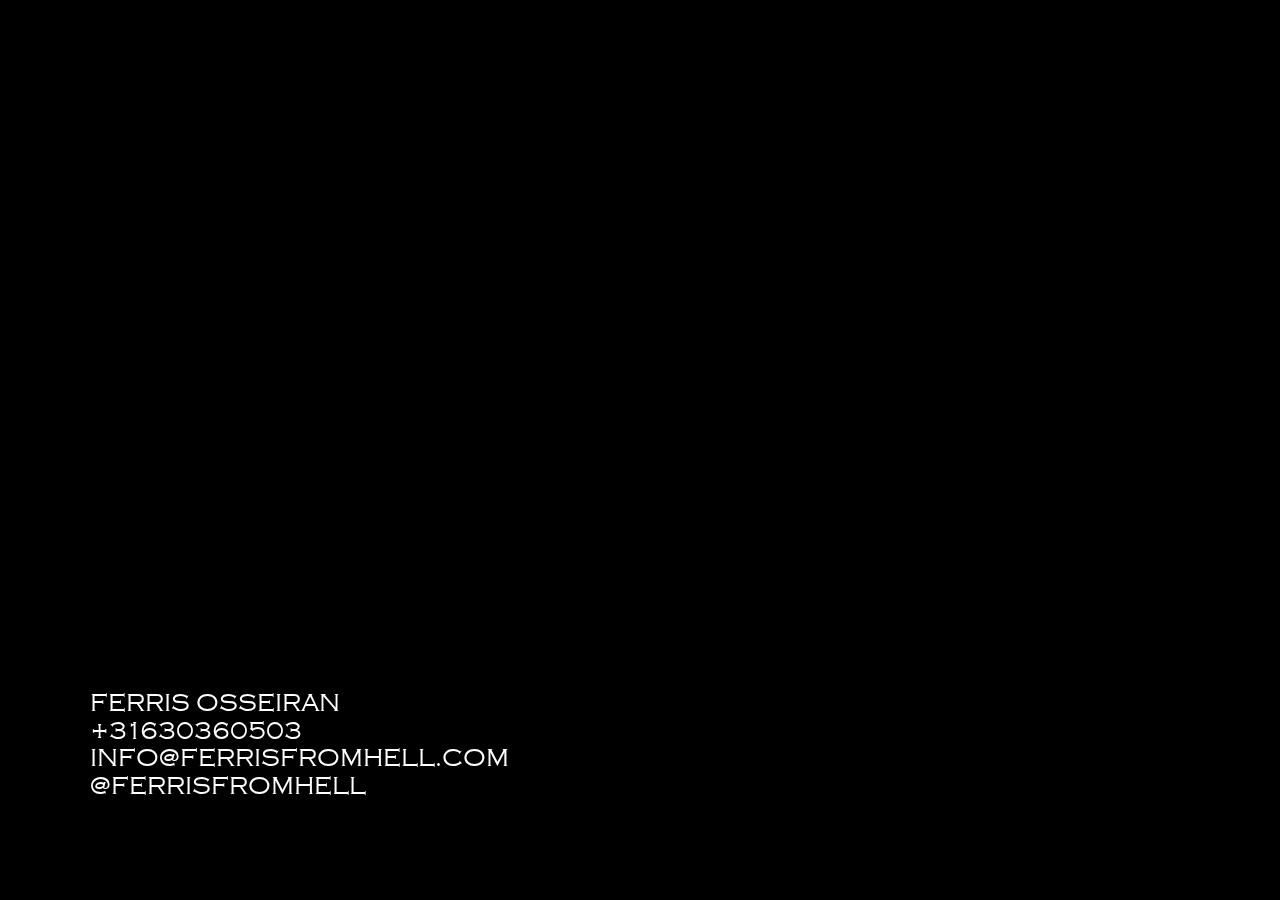
<file: contact.html>
<!DOCTYPE html>
<html lang="en">
<head>
    <link rel="stylesheet" href="stylesheets/contact.css">
    <meta charset="UTF-8">
    <title>Title</title>
    <script src="javascripts/libs/jquery-3.2.1.min.js"></script>
    <meta name="viewport" content="width=device-width, initial-scale = 1.0, maximum-scale=1.0, user-scalable=no" />
    <!-- Bootstrap & tether -->
    <script src="https://npmcdn.com/tether@1.2.4/dist/js/tether.min.js"></script>
    <link rel="stylesheet" href="https://maxcdn.bootstrapcdn.com/bootstrap/3.3.7/css/bootstrap.min.css">
    <script src="javascripts/libs/bootstrap.min.js"></script>
    <link rel="stylesheet" href="stylesheets/style.css">
    <script src="javascripts/contact.js"></script>

</head>
<body style="background:black;" >
<video playsinline autoplay muted loop id="bgvid">
    <source src="https://s3.eu-west-2.amazonaws.com/ferrisfromhell/bgContactMobile.mp4" type="video/mp4">
</video>
<!--<h1 class="title">FERRISFROMHELL </h1>-->
<h2 style="display:none" class="description">
    FERRIS OSSEIRAN</br>
    +31630360503</br>
    INFO@FERRISFROMHELL.COM</br>
    <a href="https://www.instagram.com/ferrisfromhell/">@FERRISFROMHELL</a>
</h2>
</body>
</html>
</file>
<file: stylesheets/contact.css>
body{
    background-color: black;
    margin:0;
    padding:0;
    height:100%;
    width:100%;

}

.title{
    font-family:gothic;
    color: white;
    margin:100px;
    font-size:70px;
}
.description{
    font-family:gothic;
    color: white;
    bottom: 10%;
    left:7%;
    font-size: 25px;
    position:fixed;
}


@font-face {
    font-family: "gothic";
    src: url(../images/Gothic.ttf) format("truetype");
}

@media only screen and (max-device-width: 480px) {
    /* For mobile phones: */
    .description{

        font-size:20px;
        bottom: 5%;
        /*width:50%;*/
        /*height:5%;*/
    }
}
</file>
<file: stylesheets/style.css>
#vid-bg{
    background-image: url(../images/bg.mp4);
    background-size: cover;
    background-attachment: fixed;
    position: fixed;
    min-width: 100%;
    width: 100%;
    min-height: 100%;

    top:0;
    left:0;
    bottom:0;
    right:0;
    background-position: center center;
    background-repeat: no-repeat;
    z-index: 0;
}
video#bgvid {
    position: fixed;
    top: 50%;
    left: 50%;
    min-width: 100%;
    min-height: 100%;
    width: auto;
    height: auto;
    z-index: -100;
    -ms-transform: translateX(-50%) translateY(-50%);
    -moz-transform: translateX(-50%) translateY(-50%);
    -webkit-transform: translateX(-50%) translateY(-50%);
    transform: translateX(-50%) translateY(-50%);
    background: black;
    background-size: cover;
}
.photo-logo, .video-logo, .contact-logo{
    z-index: -1;
    position:relative;
    width: 250px;
    max-width:300px;

}
.soon-logo-photo, .soon-logo-video{
    z-index: -1;
    position:relative;
    width: 250px;
    max-width:300px;
    -webkit-transform: translateY(-100%);
    -moz-transform: translateY(-100%);
    -ms-transform: translateY(-100%);
    -o-transform: translateY(-100%);
    transform: translateY(-100%);

 }

.imagesBLOCK{
    -ms-transform: translateX(2000px) translateY(0px);
    -moz-transform: translateX(2000px) translateY(0px);
    -webkit-transform: translateX(2000px) translateY(0px);
    transform: translateX(2000px) translateY(0px);
}

#big-logo{
    width:100%;
    height:82%;
    min-height:50px;
    right:0;
    padding:100px 25% 0px 25%;
}
a, a:link, a:visited, a:focus, a:hover, a:active{
    color:white;
    text-decoration:none;
    /*padding: 0px 50px;*/
}

.menu-logo{
    height: auto;
    width:100%;

    /*min-width: 200px;*/
    /*max-width: 300px;*/
}

.start-menu-item{
    height: 100%;
    margin:15px 0;
    padding: 20px 0 ;
    vertical-align: middle;
}

#content{

    position: fixed;
    width:auto;
    height:auto;
    top:0;
    bottom:0;
    left:0;
    right:0;
}
.video-logo{

}
#start-menu
{
    background-color: rgba(0, 0, 0, 0);
    font-size: 30px;
    text-align: center;
    top: 50%;
    min-width:100%;
    position:absolute;
    height:auto;
    padding: 0 13%;

    transform: translateY(-50%);
}

.imagesWrapper{
    background-color: rgba(0, 0, 0, 0);
	position:absolute;
	display:block;
    min-height:100%;
	width: 100%;
  	height: 100%;
    z-index: 20;
	background-size: cover;
}

#imageoverlay{
    top:0px;
    background-color: rgba(0, 0, 0, 0.7);
    position: fixed;
    display:none;
    min-height:100%;
    width: 100%;
    height: 0%;
    z-index: 10;

}
@font-face {
    font-family: "gothic";
    src: url(../images/Gothic.ttf) format("truetype");
}
#image{
    padding: 20px;
    text-align: center;
}

#images{
    z-index: 200;
    background-color: rgba(0, 0, 0, 0);
}
html{
    width:auto;
    height:auto;
    top:0;
    bottom:0;
    left:0;
    right:0;
}
body{


	min-height:100%;
	min-width:100%;
    overflow-y: hidden;
    overflow-x: hidden;
}

body {
background: #000000;
padding:0;
margin:0;}

footer{
    bottom: 0;
    height: 50px;
    border-radius:10px;
    left: 0px;
    position: absolute;
    padding:10px;

    background-color: rgba(0, 0, 0, 0.7);
}

#insta-icon{
    height:30px;
    width:30px;
    border-radius: 5px;

}


@media only screen and (max-width: 768px) {
    /* For mobile phones: */
    [class*="col-"] {
        width: 100%;
    }
}
@media only screen and (max-device-width: 480px) {
    /* For mobile phones: */
    .start-menu-item{
        /*padding: 55 59% 0 0;*/
        /*width:50%;*/
        /*height:5%;*/
        text-align: center;

    }
    #start-menu{
        /*top: 20%;*/
        /*transform:translateY(50%);*/
        display:inline-block;
        text-align: center;
        position:absolute;
    }
    menu-logo{
        position: absolute;
        display: inline-block;
    }
    .start-menu-item{
        /*padding: 40px 0;*/
    }

}
@media screen and (min-width: 320px) and (max-width: 767px) and (orientation: landscape) {

}
</file>
